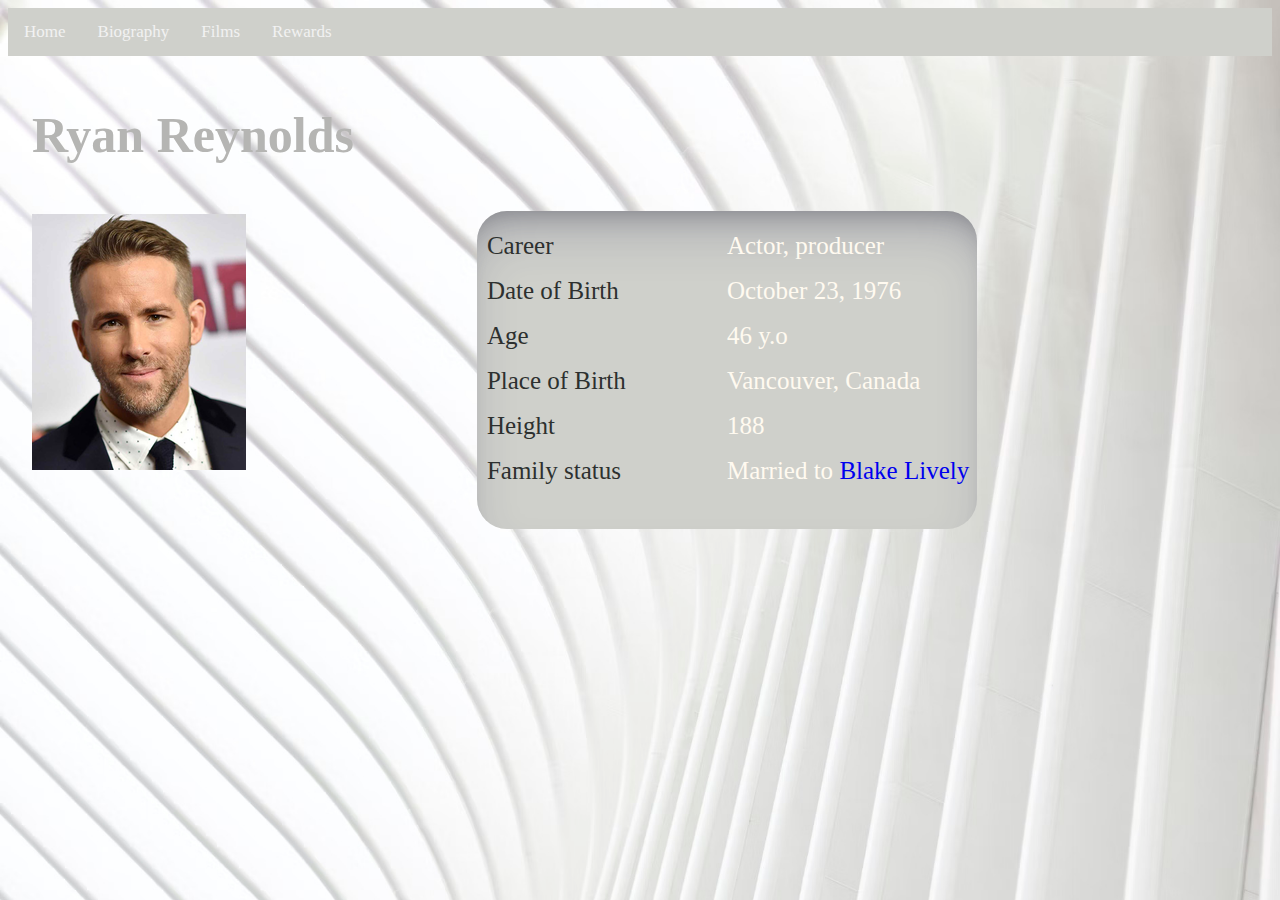
<file: index.html>
<!DOCTYPE html>
<html>
<head>
    <meta charset="utf-8">
    <meta name="viewport" content="width=device-width, initial-scale=1">
    <link rel="stylesheet" type="text/css" href="tate.css">
    <title>Главная </title>
    <link rel="shortcut icon" href="title.ico" type="image/x-icon">
</head>
<body background="fon new.jpg">
    <div class="topnav">
        <a href="index.html">Home</a>
        <a href="biog.html">Biography</a>
        <a href="music.html">Films</a>
        <a href="galery.html">Rewards</a>
    </div>

    <div class="row1">
        <div class="column1">
            <p class="name">Ryan Reynolds</p>
            <img src="title.ico">
        </div>
        <div class="column1">
            <div class="card">
                <div class="subcolumns">
                    <div class="subcolumn1">
                        <p>Career</p>
                        <p>Date of Birth</p>
                        <p>Age</p>
                        <p>Place of Birth</p>
                        <p>Height</p>
                        <p>Family status</p>
                    </div>
                </div>
                <div class="subcolumns">
                    <div class="subcolumn2">
                        <p>Actor, producer</p>
                        <p>October 23, 1976</p>
                        <p>46 y.o</p>
                        <p>Vancouver, Canada</p>
                        <p>188</p>
                        <p>Married to <a href="https://ru.wikipedia.org/wiki/%D0%9B%D0%B0%D0%B9%D0%B2%D0%BB%D0%B8,_%D0%91%D0%BB%D0%B5%D0%B9%D0%BA">Blake Lively</a></p>

                    </div>
                </div>
            </div>

        </div>

    </div>


</body>
</html>
</file>
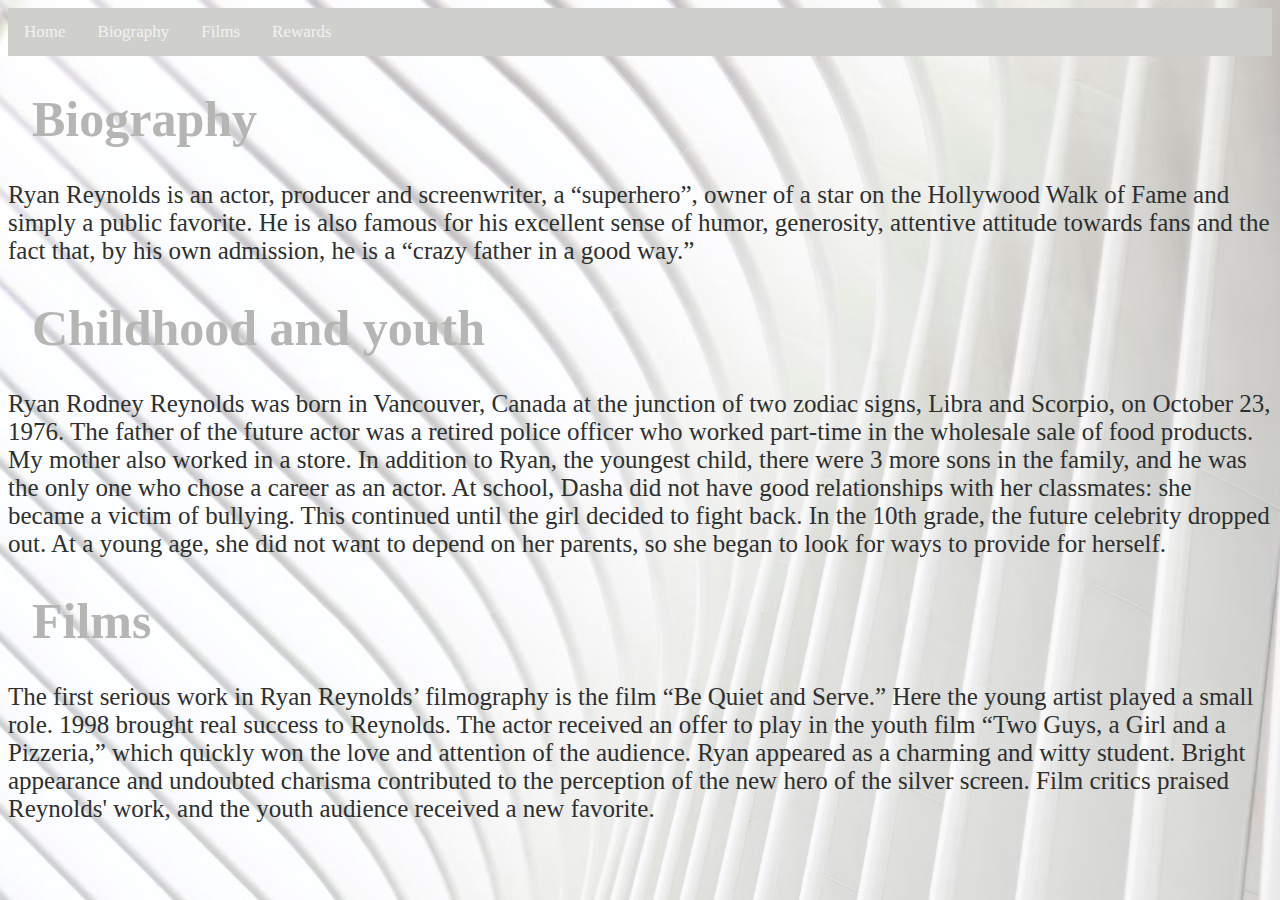
<file: biog.html>
<!DOCTYPE html>
<html>
<head>
	<meta charset="utf-8">
	<meta name="viewport" content="width=device-width, initial-scale=1">
	<link rel="stylesheet" type="text/css" href="tate.css">
	<link rel="shortcut icon" href="title.ico" type="image/x-icon">
	<title>Biography</title>
</head>
<body background="fon new.jpg">
	<div class="topnav">
		<a href="index.html">Home</a>
        <a href="biog.html">Biography</a>
        <a href="music.html">Films</a>
        <a href="galery.html">Rewards</a>
	</div>
	<div>
		<h1>Biography</h1>
		<p class="bio">Ryan Reynolds is an actor, producer and screenwriter, a “superhero”, owner of a star on the Hollywood Walk of Fame and simply a public favorite. He is also famous for his excellent sense of humor, generosity, attentive attitude towards fans and the fact that, by his own admission, he is a “crazy father in a good way.”</p>
	</div>
	<div>
		<h1>Childhood and youth</h1>
		<p class="bio">
			Ryan Rodney Reynolds was born in Vancouver, Canada at the junction of two zodiac signs, Libra and Scorpio, on October 23, 1976. The father of the future actor was a retired police officer who worked part-time in the wholesale sale of food products. My mother also worked in a store. In addition to Ryan, the youngest child, there were 3 more sons in the family, and he was the only one who chose a career as an actor.

			At school, Dasha did not have good relationships with her classmates: she became a victim of bullying. This continued until the girl decided to fight back. In the 10th grade, the future celebrity dropped out. At a young age, she did not want to depend on her parents, so she began to look for ways to provide for herself.
		</p>
	</div>
	<div>
		<h1>Films</h1>
		<p class="bio">The first serious work in Ryan Reynolds’ filmography is the film “Be Quiet and Serve.” Here the young artist played a small role. 1998 brought real success to Reynolds. The actor received an offer to play in the youth film “Two Guys, a Girl and a Pizzeria,” which quickly won the love and attention of the audience. Ryan appeared as a charming and witty student. Bright appearance and undoubted charisma contributed to the perception of the new hero of the silver screen. Film critics praised Reynolds' work, and the youth audience received a new favorite.</p>
	</div>
</body>
</html>
</file>
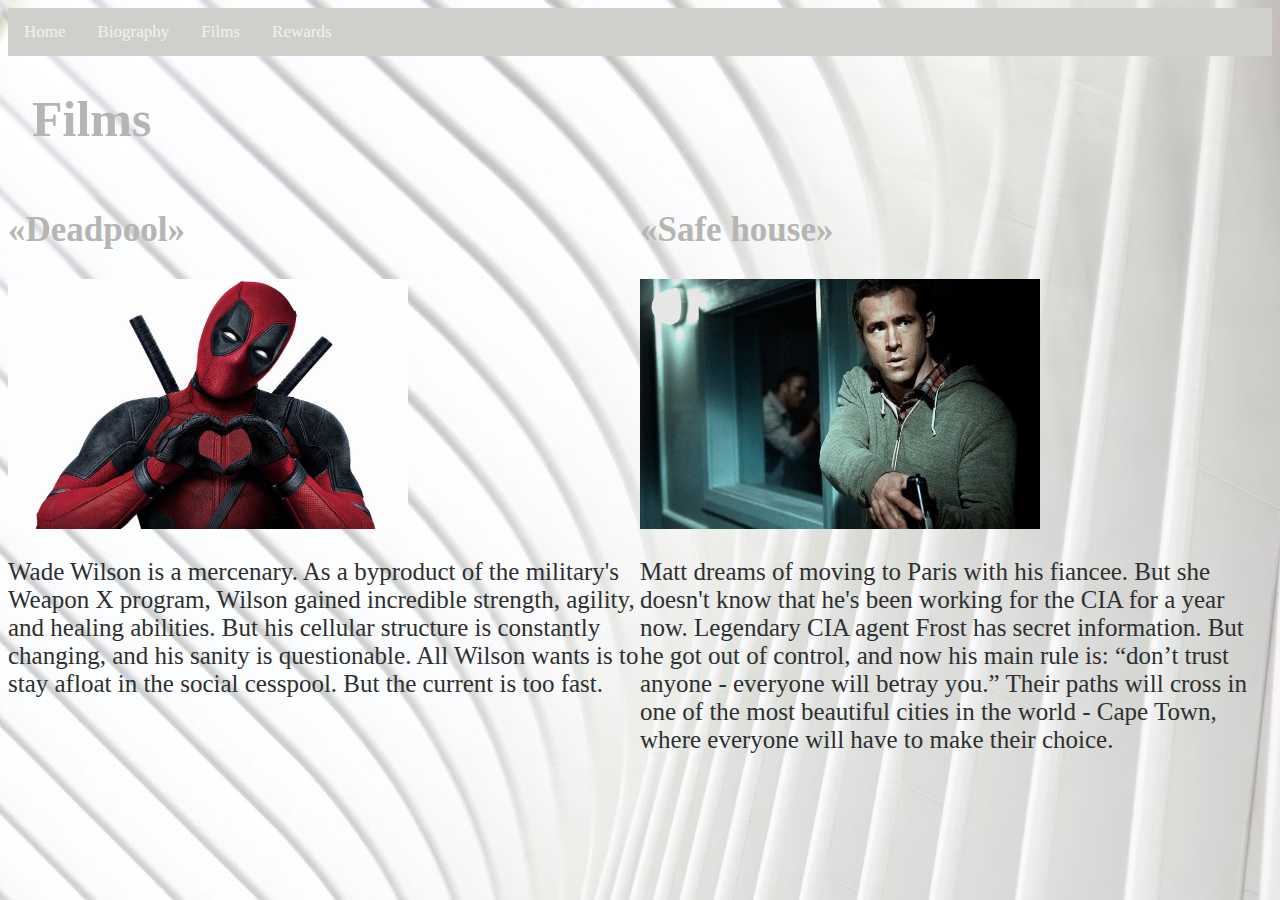
<file: galery.html>
<!DOCTYPE html>
<html>
<head>
    <meta charset="utf-8">
    <meta name="viewport" content="width=device-width, initial-scale=1">
    <link rel="stylesheet" type="text/css" href="tate.css">
    <link rel="shortcut icon" href="title.ico" type="image/x-icon">
    <title>Films</title>
</head>
<body background="fon new.jpg">
    <div class="topnav">
        <a href="index.html">Home</a>
        <a href="biog.html">Biography</a>
        <a href="music.html">Films</a>
        <a href="galery.html">Rewards</a>
    </div>
    <h1>Films</h1>
    <div class="row">
        <div class="column">

            <div class="film1">
                <h2><a style="color: #b5b5b3" href="https://www.filmweb.pl/film/Deadpool-2016-514675">«Deadpool»</a></h2>
                <img class="films" src="deadpool.jpg">
                <p class="bio">Wade Wilson is a mercenary. As a byproduct of the military's Weapon X program, Wilson gained incredible strength, agility, and healing abilities. But his cellular structure is constantly changing, and his sanity is questionable. All Wilson wants is to stay afloat in the social cesspool. But the current is too fast.</p>
            </div>
        </div>
        <div class="column">
            <h2><a style="color: #b5b5b3" href="https://www.filmweb.pl/film/Safe+House-2012-562264">«Safe house»</a></h2>
            <img class="films" src="kod.jpg">
            <p class="bio">
                Matt dreams of moving to Paris with his fiancee. But she doesn't know that he's been working for the CIA for a year now.
                Legendary CIA agent Frost has secret information. But he got out of control, and now his main rule is: “don’t trust anyone - everyone will betray you.”
                Their paths will cross in one of the most beautiful cities in the world - Cape Town, where everyone will have to make their choice.
            </p>
        </div>
</body>
</html>
</file>
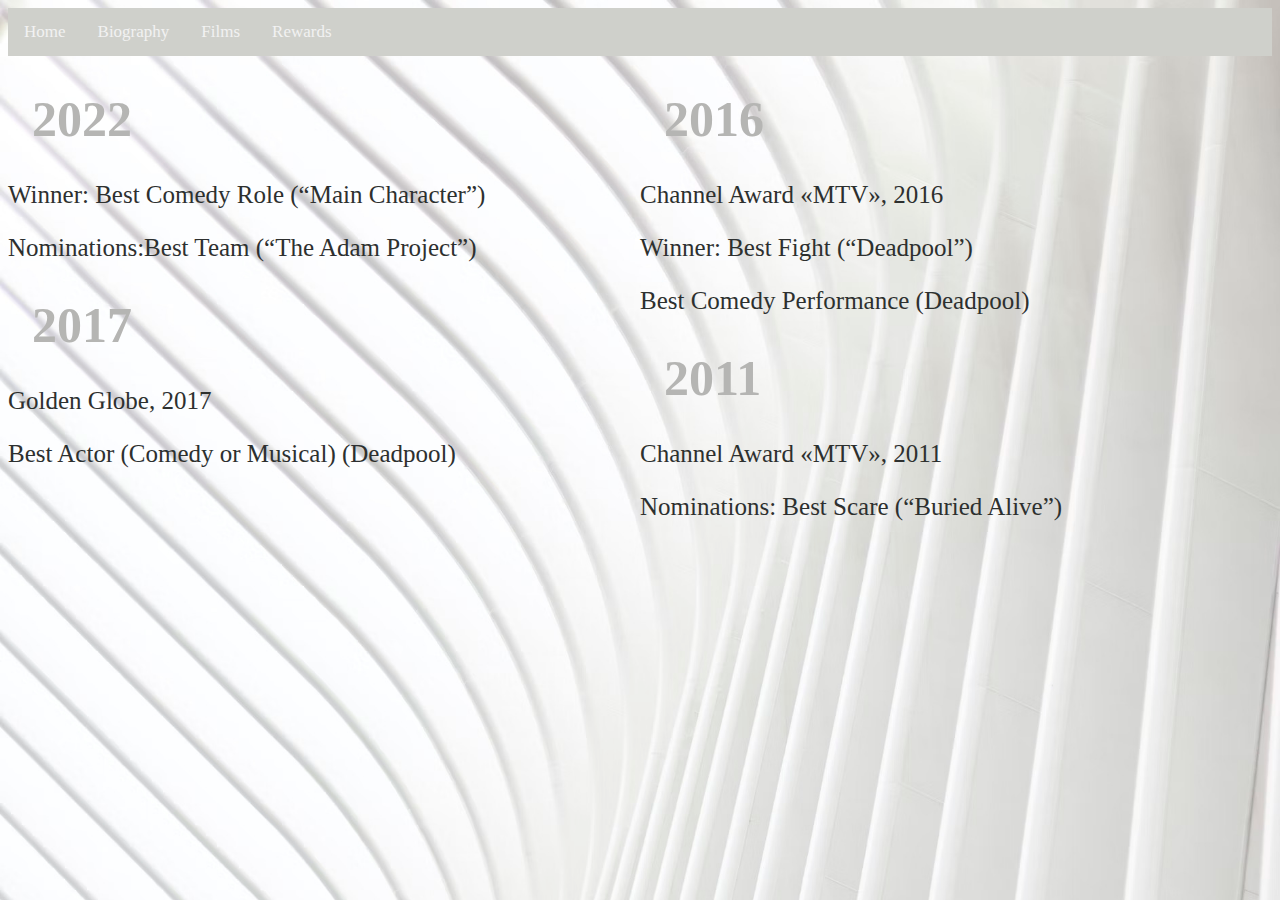
<file: music.html>
<!DOCTYPE html>
<html>
<head>
    <meta charset="utf-8">
    <meta name="viewport" content="width=device-width, initial-scale=1">
    <link rel="stylesheet" type="text/css" href="tate.css">
    <link rel="shortcut icon" href="title.ico" type="image/x-icon">
    <title>Rewards</title>
</head>
<body background="fon new.jpg">
    <div class="topnav">
        <a href="index.html">Home</a>
        <a href="biog.html">Biography</a>
        <a href="music.html">Films</a>
        <a href="galery.html">Rewards</a>
    </div>
    <div class="row">
        <div class="column">
            <div class="rewards">
                <h1 class="gold">2022</h1>
                <p class="bio">Winner: Best Comedy Role (“Main Character”)</p>
                <p class="bio">Nominations:Best Team (“The Adam Project”)</p>
            </div>

            <div class="rewards">
                <h1 class="gold">2017</h1>
                <p class="bio">Golden Globe, 2017</p>
                <p class="bio">Best Actor (Comedy or Musical) (Deadpool) </p>
            </div>

        </div>


        <div class="column">
            <div class="rewards">
                <h1 class="gold">2016</h1>
                <p class="bio">Channel Award «MTV», 2016</p>
                <p class="bio">Winner: Best Fight (“Deadpool”)</p>
                <p class="bio">Best Comedy Performance (Deadpool)</p>
                </p>
            </div>

            <div class="rewards">
                <h1 class="gold">2011</h1>
                <p class="bio">Channel Award «MTV», 2011</p>
                <p class="bio">Nominations: Best Scare (“Buried Alive”)</p>
            </div>

        </div>
    </div>
</body>
</file>
<file: tate.css>
body {
 background-size: 100%;
}
.topnav {
    background-color: #CFD0CB;
    overflow: hidden;
}
.topnav a {
  float: left;
  color: #f2f2f2;
  text-align: center;
  padding: 14px 16px;
  text-decoration: none;
  font-size: 17px;
}
.topnav a:hover {
  background-color: #ddd;
  color: black;
}
.topnav a.active {
  background-color: #04AA6D;
  color: white;
}
.column {
    float: left;
    width: 50%;
    
    }

    .row:after {
    content: "";
    display: table;
    clear: both;
    }
p {
  font-size: 25px;
}
.realname {
  color: #2d302f;
}
.subcolumns {
  float: left;
    width: 50%;
    
}
.name {
    font-size: 50px;
    font-weight: 900;
    color: #b5b5b3;
}
.subcolumn1 {
  color: #2d302f;
  margin-left: 10px;
  margin-right: 10px;
}
.subcolumn2 {
  color: floralwhite;
}
.card {
    margin-top: 155px;
    width: 500px;
    height: 317.5px;
    border-radius: 30px;
    background: #CFD0CB;
    box-shadow: rgba(50, 50, 93, 0.25) 0px 30px 50px -12px inset, rgba(0, 0, 0, 0.3) 0px 18px 26px -18px inset;
    line-height: 20px;
}
h1 {
    font-size: 50px;
    font-weight: 900;
    color: #b5b5b3;
    margin-left: 24px;
}
.bio {
    color: #2d302f;
}


    .films {
      width: 400px;
      height: 250px;
      
    }
    h2 {
      color: #6fa186;
      font-size: 35px;
    }
    .column1 {
    float: left;
    width: 33.3%;
    margin-left: 24px;
    
    }

    .row1:after {
    content: "";
    display: table;
    clear: both;
    }
.gold {
    color: #b5b5b3;
}
    a {
      text-decoration: none;
    }
</file>
